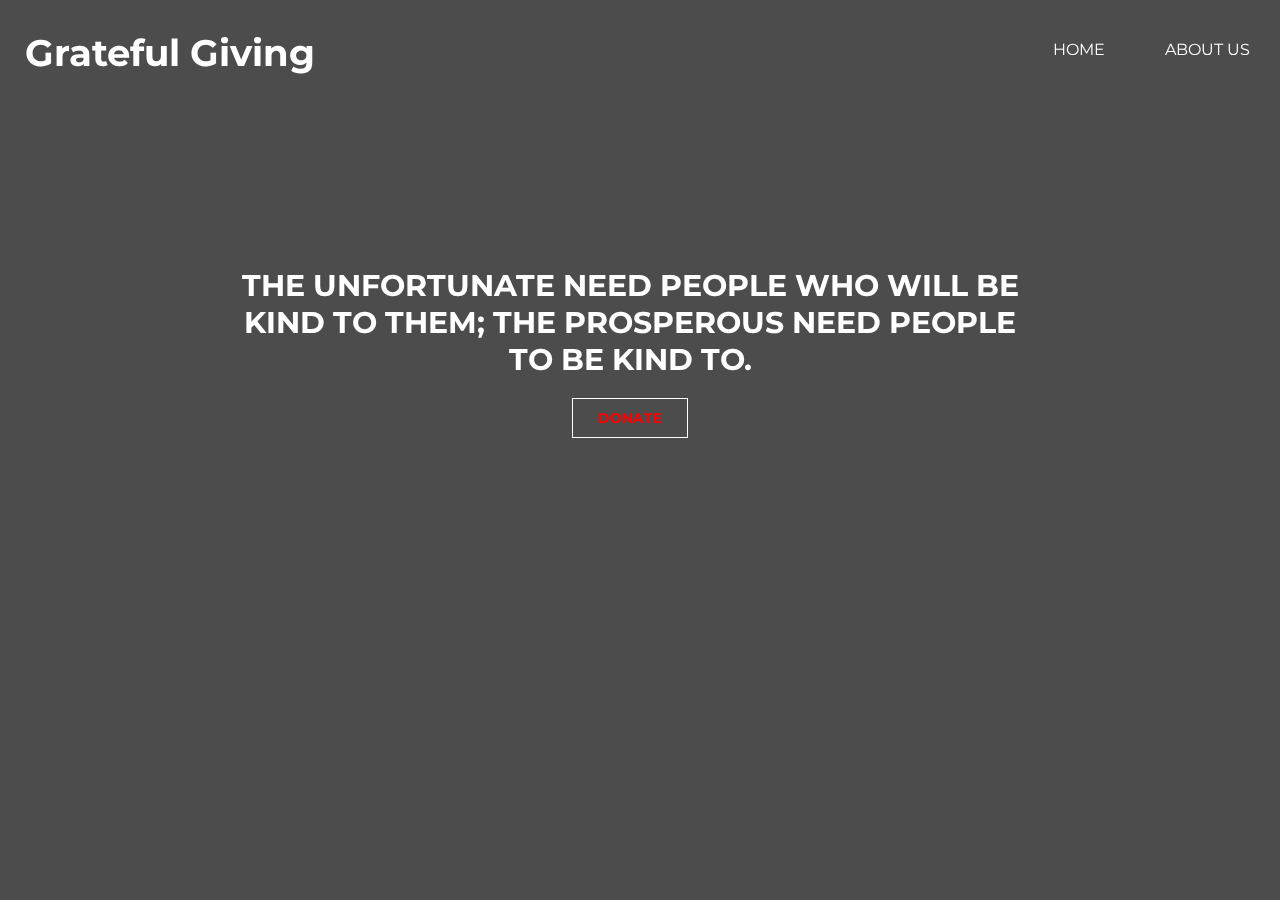
<file: payment integration razorpay/index.html>
<!DOCTYPE html>
<html>
    <head>
        <title>Grateful Giving</title>
        <meta name="viewport" content="width=device-width, initial-scale=1.0">
        <link rel="stylesheet" href="index.css">
        <link rel="preconnect" href="https://fonts.gstatic.com">
        <link href="https://fonts.googleapis.com/css2?family=Montserrat:wght@400;600&display=swap" rel="stylesheet">


        <style font-family: 'Montserrat', sans-serif;></style>


    </head>
    <body>
        <header class="header" style="margin-top: 0px;">
            <div class="heading">
               <h3 style="margin-left: 5px; margin-top: 20px;"><a href="index.html" class="logo">Grateful Giving</a></h3></div>

            <input class="menu-btn" type="checkbox" id="menu-btn" />
            <label class="menu-icon" for="menu-btn"><span class="navicon"></span></label>
            <ul class="menu">
              <li><a href="index.html">HOME</a></li>
              <li><a href="about.html">ABOUT US</a></li>
            </ul>
            
            <div >
            <div class="welcome" style="position: relative;">
                <h3 style="color:white;"><br>The unfortunate need people who will be kind to them; the prosperous need people to be kind to.</h3>
                <h1 ><a href="donate.html" style="color:RED;">DONATE</a></h1>
            </div>
        </div>
        </header>


</body>
</html>
</file>
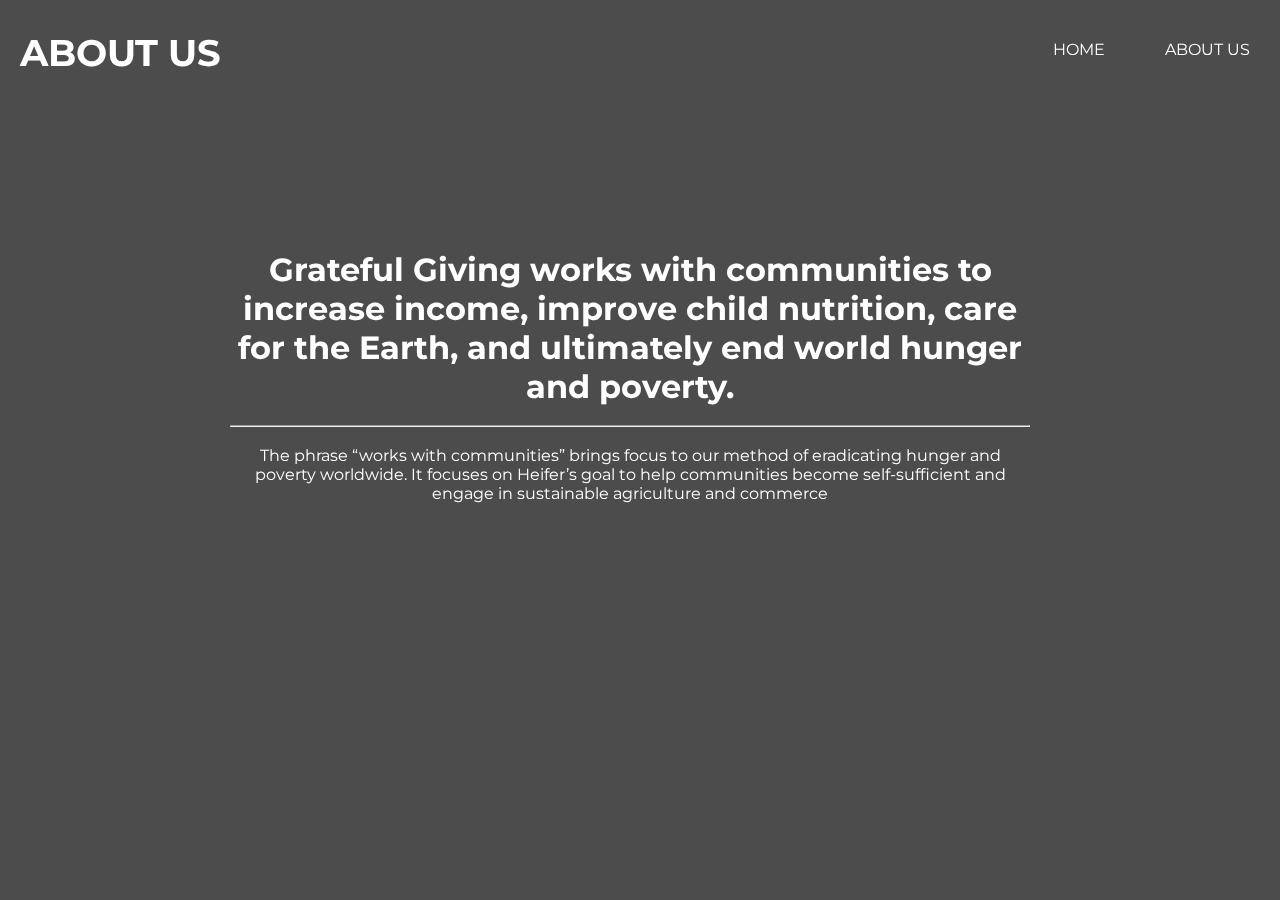
<file: payment integration razorpay/about.html>
<!DOCTYPE html>
<html>
    <head>
        <title>Grateful Giving</title>
        <meta name="viewport" content="width=device-width, initial-scale=1.0">

        <link rel="stylesheet" href="about.css">
        <link rel="preconnect" href="https://fonts.gstatic.com">
        <link href="https://fonts.googleapis.com/css2?family=Montserrat:wght@400;600&display=swap" rel="stylesheet">
        <style font-family: 'Montserrat', sans-serif;></style>


    </head>
    <body>
        <header class="header" style="margin-top: 0px;">
            <h3 style="margin-right:10 px; margin-top: 20px;"><a href="about.html" class="logo">ABOUT US</a></h3>
            <input class="menu-btn" type="checkbox" id="menu-btn" />
            <label class="menu-icon" for="menu-btn"><span class="navicon"></span></label>
            <ul class="menu">
              <li><a href="index.html">HOME</a></li>
              <li><a href="about.html">ABOUT US</a></li>
            </ul>
            
            <div >
                <div class="welcome" >
                    <h1 style="color: white; text-align: center;">Grateful Giving works with communities to increase income, improve child nutrition, care for the Earth, and ultimately end world hunger and poverty.</h1>
                    <br> <hr>
                <p style="color: white; text-align: center;"> <br>
                  The phrase “works with communities” brings focus to our method of eradicating hunger and poverty worldwide. It focuses on Heifer’s goal to help communities become self-sufficient and engage in sustainable agriculture and commerce
                    
                <br></p>
            </div>
        </div>
        </header>


</body>
</html>
</file>
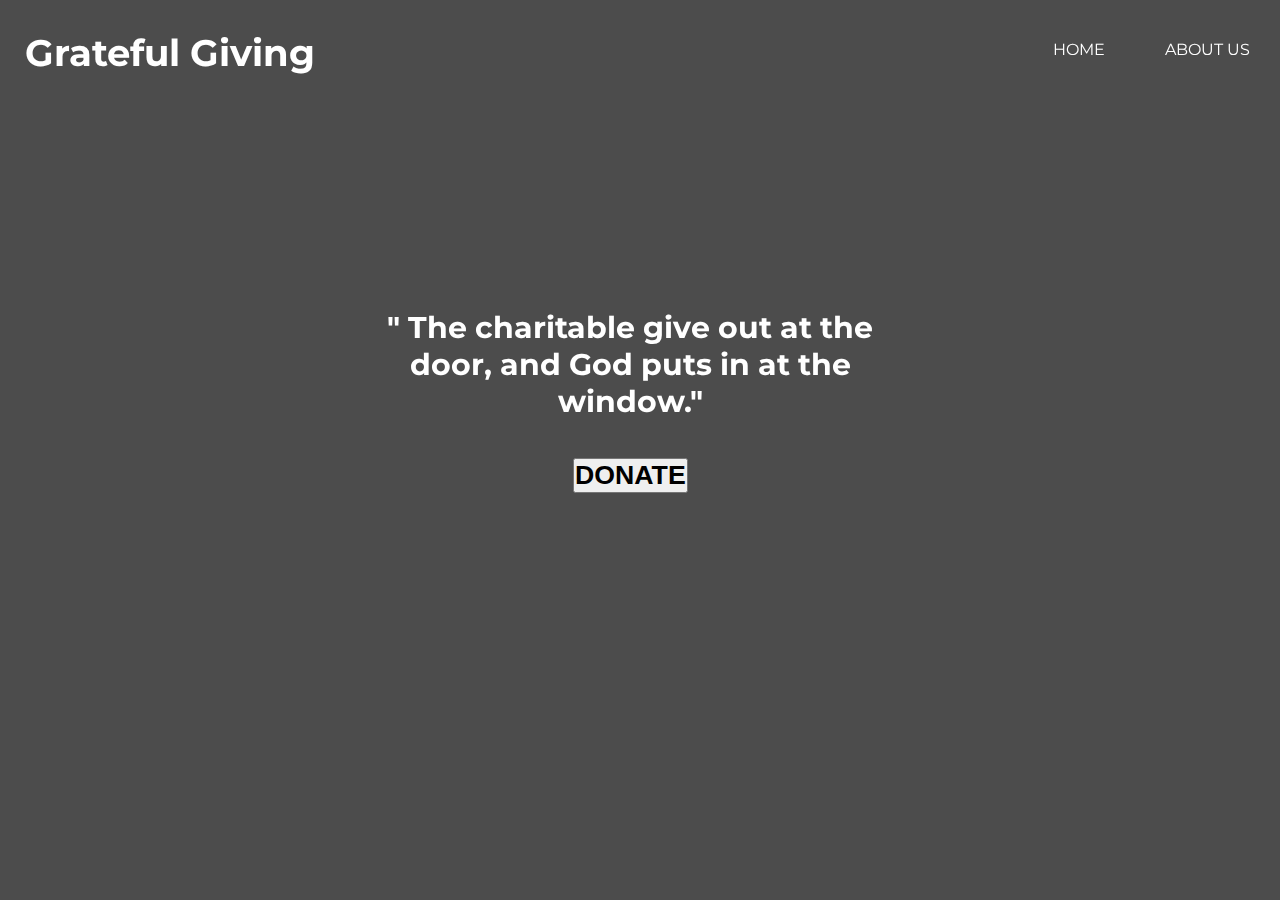
<file: payment integration razorpay/donate.html>
<!DOCTYPE html>
<html>
    <head>
        <title>Grateful Giving</title>
        <meta name="viewport" content="width=device-width, initial-scale=1.0">

        <link rel="stylesheet" href="donate.css">
        <link rel="preconnect" href="https://fonts.gstatic.com">
        <link href="https://fonts.googleapis.com/css2?family=Montserrat:wght@400;600&display=swap" rel="stylesheet">
        <style font-family: 'Montserrat', sans-serif;></style>


    </head>
    <body>
        <header class="header" style="margin-top: 0px;">
            <div class="heading">
            <h3 style="margin-left: 5px; margin-top: 20px;"><a href="index.html" class="logo">Grateful Giving</a></h3></div>
            <input class="menu-btn" type="checkbox" id="menu-btn" />
            <label class="menu-icon" for="menu-btn"><span class="navicon"></span></label>
            <ul class="menu">
              <li><a href="index.html">HOME</a></li>
              <li><a href="about.html">ABOUT US</a></li>
            </ul>

            <div >
            <div class='welcome' style="position: relative">
            <h3 style="color:white;"> <br>" The charitable give out at the door, and God puts in at the window."</h3><br><br>

<div  style="position: relative;">
               
                <button><h1 ><a  id="rzp-button1" style="color:Black;">DONATE</a></h1></button>
            </div>

<!-- <h1><button id="rzp-button1" style="color:RED;">DONATE</button></h1> -->
<script src="https://checkout.razorpay.com/v1/checkout.js"></script>
<script>
    var options = {
    "key": "rzp_test_bLm3nalp4UBoiX", // Enter the Key ID generated from the Dashboard
    "amount": "500", // Amount is in currency subunits. Default currency is INR. Hence, 50000 refers to 50000 paise
    "currency": "INR",
    "name": "Acme Corp",
    "description": "Test Transaction",
    "image": "https://example.com/your_logo",
    "order_id": "order_Ia9N2Kk7GJai5r", //This is a sample Order ID. Pass the `id` obtained in the response of Step 1
    "handler": function (response){
        alert(response.razorpay_payment_id);
        alert(response.razorpay_order_id);
        alert(response.razorpay_signature)
    },
"prefill": {
        "name": "Gaurav Singh",
        "email": "sgaurav4683@gmail.com",
        "contact": "+91 8004180000"
    },
    "notes": {
        "address": "Razorpay Corporate Office"
    },
    "theme": {
        "color": "#3399cc"
    }
};
var rzp1 = new Razorpay(options);
rzp1.on('payment.failed', function (response){
        alert(response.error.code);
        alert(response.error.description);
        alert(response.error.source);
        alert(response.error.step);
        alert(response.error.reason);
        alert(response.error.metadata.order_id);
        alert(response.error.metadata.payment_id);
});
document.getElementById('rzp-button1').onclick = function(e){
    rzp1.open();
    e.preventDefault();
}
</script>




            <!-- <form style="margin-left: 70px;">
                <script src="" data-payment_button_id=""> </script>
             </form> -->

            </div>
        </div>
        

        </header>


</body>
</html>
</file>
<file: payment integration razorpay/index.css>
* {
  margin: 0;
  padding: 0;
}
body {
    font-family: 'Montserrat';
    
}
body h2{
    color: #fff;
}
.logo h2{
    margin-top: 20px;
    margin-left: 60px;
}
header {
  background: linear-gradient(rgba(0, 0, 0, 0.7), rgba(0, 0, 0, 0.7)), url(https://images.unsplash.com/photo-1526168637801-e9f490d6bc04?ixlib=rb-1.2.1&ixid=MnwxMjA3fDB8MHxwaG90by1wYWdlfHx8fGVufDB8fHx8&auto=format&fit=crop&w=1073&q=80);
  height: 100vh;
  -webkit-background-size: cover;
  background-size: cover;
  background-position: center center;
  position: relative;
}
.logo {
  float: left;
}
.logo img {
  width: 100%;
}

.welcome{
  position: absolute;
  width: 800px;
  height: 400px;
    margin: 18% 18%;
  text-align: center;
}
.welcome h3 {
  text-align: center;
  color: #fff;
  text-transform: uppercase;
  font-size: 30px;
}
.welcome h3 span {
  color: #00fecb;
}
.welcome a {
  border: 1px solid #fff;
  padding: 10px 25px;
  text-decoration: none;
  text-transform: uppercase;
  font-size: 14px;
  margin-top: 20px;
  display: inline-block;
  color: #fff;
}
.welcome a:hover {
  background: #fff;
  color: #333;
}
.pattern {
    height: 40vh;
    width: 100vw;
    
    background-image: repeating-linear-gradient(
      32deg, 
      transparent,
      transparent 2px,
      black 5px,
      black 5px,
      transparent 4px
      );
  /*     background-size: 6px 6px; */
  }
/*resposive*/

@media (max-width:600px) {

  .heading h3{
    
    text-align: center;
  }

  .logo {
    
    width: 50%;
    margin-left: 60px;
      
    
  }
  .welcome{
    width: 100%;
    height: auto;
    margin: 30% 0;
  }
  .welcome h1 {
    font-size: 30px;
  }
}
body {
    margin: 0;
    font-family: Montserrat;
  }
  
  a {
    color: #fff;
  }
  
  /* header */
  
  .header {
    background-color: #fff;
    box-shadow: 1px 1px 4px 0 rgba(0,0,0,.1);
    margin-top: 20px;
    position: fixed;
    width: 100%;
    z-index: 3;
  }
  
  .header ul {
    margin: 0;
    padding: 0;
    list-style: none;
    overflow: hidden;
    
  }
  
  .header li a {
    display: block;
    padding: 10px 20px;
    text-decoration: none;
  }
  
  .header li a:hover,
  .header .menu-btn:hover {
    background: #fff;
  color: #333;
  }
  
  .header .logo {
    display: block;
    float: left;
    font-size: 2em;
    padding: 10px 20px;
    text-decoration: none;
  }
  
  /* menu */
  
  .header .menu {
    clear: both;
    max-height: 0;
    transition: max-height .2s ease-out;
  }
  
  /* menu icon */
  
  .header .menu-icon {
    cursor: pointer;
    display: inline-block;
    float: right;
    padding: 28px 20px;
    position: relative;
    user-select: none;
  }
  
  .header .menu-icon .navicon {
    background: #fff;
    display: block;
    height: 2px;
    position: relative;
    transition: background .2s ease-out;
    width: 18px;
  }
  
  .header .menu-icon .navicon:before,
  .header .menu-icon .navicon:after {
    background: #fff;
    content: '';
    display: block;
    height: 100%;
    position: absolute;
    transition: all .2s ease-out;
    width: 100%;
  }
  
  .header .menu-icon .navicon:before {
    top: 5px;
  }
  
  .header .menu-icon .navicon:after {
    top: -5px;
  }
  
  /* menu btn */
  
  .header .menu-btn {
    display: none;
  }
  
  .header .menu-btn:checked ~ .menu {
    max-height: 240px;
  }
  
  .header .menu-btn:checked ~ .menu-icon .navicon {
    background: transparent;
  }
  
  .header .menu-btn:checked ~ .menu-icon .navicon:before {
    transform: rotate(-45deg);
  }
  
  .header .menu-btn:checked ~ .menu-icon .navicon:after {
    transform: rotate(45deg);
  }
  
  .header .menu-btn:checked ~ .menu-icon:not(.steps) .navicon:before,
  .header .menu-btn:checked ~ .menu-icon:not(.steps) .navicon:after {
    top: 0;
  }
  
  /* 48em = 768px */
  
  @media (min-width: 48em) {
    .header li {
      float: left;
    }
    .header li a {
      padding: 20px 30px;
    }
    .header .menu {
      clear: none;
      float: right;

      max-height: none;
    }
    .header .menu-icon {
      display: none;
    }
    
  }
</file>
<file: payment integration razorpay/about.css>
* {
	margin: 0;
	padding: 0;
}
body {
    font-family: 'Montserrat';
    
}
body h2{
    color: #fff;
}
.logo h2{
    margin-top: 20px;
    margin-left: 60px;
}
header {
	 background: linear-gradient(rgba(0, 0, 0, 0.7), rgba(0, 0, 0, 0.7)), url(https://images.unsplash.com/photo-1518398046578-8cca57782e17?ixlib=rb-1.2.1&ixid=MnwxMjA3fDB8MHxwaG90by1wYWdlfHx8fGVufDB8fHx8&auto=format&fit=crop&w=1170&q=80);
	height: 100vh;
	-webkit-background-size: cover;
	background-size: cover;
	background-position: center center;
	position: relative;
}
.logo {
	float: left;
}
.logo img {
	width: 100%;
}
.welcome{
  position: absolute;
  width: 800px;
  height: 400px;
    margin: 18% 18%;
  text-align: center;
}
.welcome h3 {
	text-align: center;
	color: #fff;
	text-transform: uppercase;
	font-size: 30px;
}
.welcome h3 span {
	color: #00fecb;
}
.welcome a {
	border: 1px solid #fff;
	padding: 10px 25px;
	text-decoration: none;
	text-transform: uppercase;
	font-size: 14px;
	margin-top: 10px;
	display: inline-block;
	color: #fff;
}
.welcome a:hover {
	background: #fff;
	color: #333;
}


@media (max-width:600px) {

    body{
        height:auto;
    }
	.logo {
		
		width: 80%;
    text-align: center;
    margin-left: 80px;
		
  }
	.welcome{
		width: 100%;
		height: auto;
		margin: 30% 0;
	}
	.welcome h1 {
		font-size: 30px;
  }
  
.header h3{
  width:160px;
  margin-left: 20px;
}
}
body {
    margin: 0;
    font-family: Montserrat;
  }
  
  a {
    color: #fff;
  }
  
  /* header */
  
  .header {
    background-color: #fff;
    box-shadow: 1px 1px 4px 0 rgba(0,0,0,.1);
    margin-top: 20px;
    position: fixed;
    width: 100%;
    z-index: 3;
  }
  
  .header ul {
    margin: 0;
    padding: 0;
    list-style: none;
    overflow: hidden;
    
  }
  
  .header li a {
    display: block;
    padding: 10px 20px;
    text-decoration: none;
  }
  
  .header li a:hover,
  .header .menu-btn:hover {
    background: #fff;
	color: #333;
  }
  
  .header .logo {
    display: block;
    float: left;
    font-size: 2em;
    padding: 10px 20px;
    text-decoration: none;
  }
  
  /* menu */
  
  .header .menu {
    clear: both;
    max-height: 0;
    transition: max-height .2s ease-out;
  }
  
  /* menu icon */
  
  .header .menu-icon {
    cursor: pointer;
    display: inline-block;
    float: right;
    padding: 28px 20px;
    position: relative;
    user-select: none;
  }
  
  .header .menu-icon .navicon {
    background: #fff;
    display: block;
    height: 2px;
    position: relative;
    transition: background .2s ease-out;
    width: 18px;
  }
  
  .header .menu-icon .navicon:before,
  .header .menu-icon .navicon:after {
    background: #fff;
    content: '';
    display: block;
    height: 100%;
    position: absolute;
    transition: all .2s ease-out;
    width: 100%;
  }
  
  .header .menu-icon .navicon:before {
    top: 5px;
  }
  
  .header .menu-icon .navicon:after {
    top: -5px;
  }
  
  /* menu btn */
  
  .header .menu-btn {
    display: none;
  }
  
  .header .menu-btn:checked ~ .menu {
    max-height: 240px;
  }
  
  .header .menu-btn:checked ~ .menu-icon .navicon {
    background: transparent;
  }
  
  .header .menu-btn:checked ~ .menu-icon .navicon:before {
    transform: rotate(-45deg);
  }
  
  .header .menu-btn:checked ~ .menu-icon .navicon:after {
    transform: rotate(45deg);
  }
  
  .header .menu-btn:checked ~ .menu-icon:not(.steps) .navicon:before,
  .header .menu-btn:checked ~ .menu-icon:not(.steps) .navicon:after {
    top: 0;
  }
  
  /* 48em = 768px */
  
  @media (min-width: 48em) {
    .header li {
      float: left;
    }
    .header li a {
      padding: 20px 30px;
    }
    .header .menu {
      clear: none;
      float: right;
      max-height: none;
    }
    .header .menu-icon {
      display: none;
    }
  }
</file>
<file: payment integration razorpay/donate.css>
* {
	margin: 0;
	padding: 0;
}
body {
    font-family: 'Montserrat';
    
}
body h2{
    color: #fff;
}
.welcome h3{
    font-size: 30px;
    
}
.logo h2{
    margin-top: 25px;
    margin-left: 60px;
}
.welcome{
  position: absolute;
  width: 800px;
  height: 400px;
    margin: 18% 18%;
  text-align: center;
}
.welcome h3{
    color: #fff;
}
header {
	background: linear-gradient(rgba(0, 0, 0, 0.7), rgba(0, 0, 0, 0.7)), url(https://images.unsplash.com/flagged/photo-1569855106140-456d3e37b92d?ixlib=rb-1.2.1&ixid=MnwxMjA3fDB8MHxwaG90by1wYWdlfHx8fGVufDB8fHx8&auto=format&fit=crop&w=1171&q=80);
	height: 100vh;
	-webkit-background-size: cover;
	background-size: cover;
	background-position: center center;
	position: relative;
}
.logo {
    float: left;
    color: white;
}

/*resposive*/

@media (max-width:600px) {

  .heading h3{
    text-align: center;
  }

	.logo {
		width: 50%;
    margin-left: 60px;
		
  }
  .pattern{
    height: 50px;
    overflow: scroll;
    overflow-x: hidden;
    margin-top: 60px;
    
  }

  .pattern .welcome h3{
    margin-top: -125px;  
    
    margin-left: 55px;
    max-width: fit-content;
  }
    .welcome{
        width: 300px;
        height: 100px;
        margin: 30% 0;
        
    }
    
    
}

.welcome h3{
    margin-top: 272px;
    margin-left: 150px;
    width: 500px;
}

a {
    color: #fff;
  }

  .pattern {
    height: 40vh;
    width: 100vw;
    
    background-image: repeating-linear-gradient(
      32deg, 
      transparent,
      transparent 2px,
      black 5px,
      black 5px,
      transparent 4px
      );
  /*     background-size: 6px 6px; */
  }
.header {
    background-color: #fff;
    box-shadow: 1px 1px 4px 0 rgba(0,0,0,.1);
    margin-top: 20px;
    position: fixed;
    width: 100%;
    z-index: 3;
  }
  
  .header ul {
    margin: 0;
    padding: 0;
    list-style: none;
    overflow: hidden;
    
  }
  
  .header li a {
    display: block;
    padding: 10px 20px;
    text-decoration: none;
  }
  
  .header li a:hover,
  .header .menu-btn:hover {
    background: #fff;
	color: #333;
  }
  
  .header .logo {
    display: block;
    float: left;
    font-size: 2em;
    padding: 10px 20px;
    text-decoration: none;
  }
  
  /* menu */
  
  .header .menu {
    clear: both;
    max-height: 0;
    transition: max-height .2s ease-out;
  }
  
  /* menu icon */
  
  .header .menu-icon {
    cursor: pointer;
    display: inline-block;
    float: right;
    padding: 28px 20px;
    position: relative;
    user-select: none;
  }
  
  .header .menu-icon .navicon {
    background: #fff;
    display: block;
    height: 2px;
    position: relative;
    transition: background .2s ease-out;
    width: 18px;
  }
  
  .header .menu-icon .navicon:before,
  .header .menu-icon .navicon:after {
    background: #fff;
    content: '';
    display: block;
    height: 100%;
    position: absolute;
    transition: all .2s ease-out;
    width: 100%;
  }
  
  .header .menu-icon .navicon:before {
    top: 5px;
  }
  
  .header .menu-icon .navicon:after {
    top: -5px;
  }
  
  /* menu btn */
  
  .header .menu-btn {
    display: none;
  }
  
  .header .menu-btn:checked ~ .menu {
    max-height: 240px;
  }
  
  .header .menu-btn:checked ~ .menu-icon .navicon {
    background: transparent;
  }
  
  .header .menu-btn:checked ~ .menu-icon .navicon:before {
    transform: rotate(-45deg);
  }
  
  .header .menu-btn:checked ~ .menu-icon .navicon:after {
    transform: rotate(45deg);
  }
  
  .header .menu-btn:checked ~ .menu-icon:not(.steps) .navicon:before,
  .header .menu-btn:checked ~ .menu-icon:not(.steps) .navicon:after {
    top: 0;
  }
  
  /* 48em = 768px */
  
  @media (min-width: 48em) {
    .header li {
      float: left;
    }
    .header li a {
      padding: 20px 30px;
    }
    .header .menu {
      clear: none;
      float: right;
      max-height: none;
    }
    .header .menu-icon {
      display: none;
    }
  }
</file>
